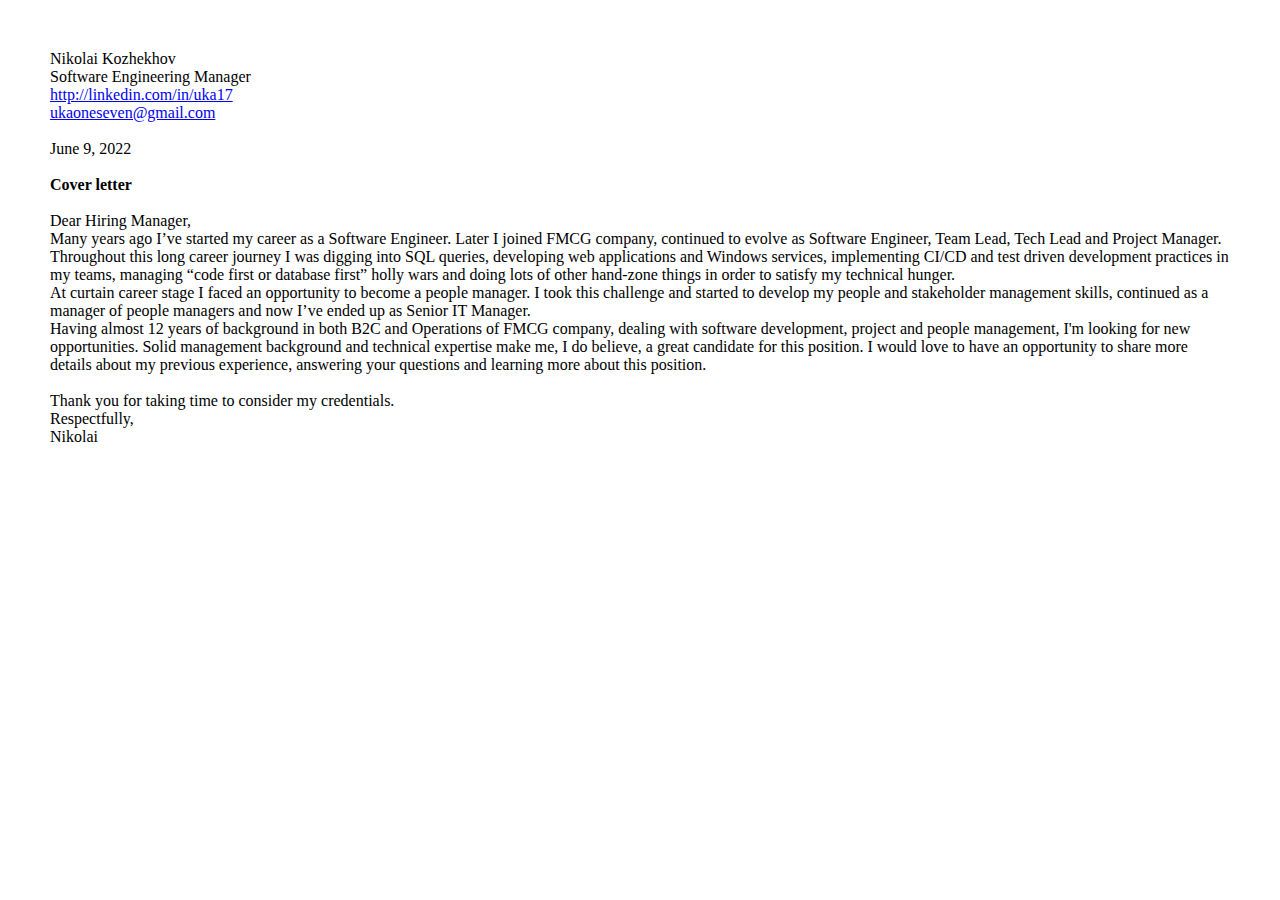
<file: cover.html>
<!DOCTYPE html>
<html>
 <head>
  <meta charset="utf-8">
  <title></title>
  <style>
   body { 
    margin: 50px;
   }
  </style>
 </head> 
<body>
<p>
Nikolai Kozhekhov
<br>
Software Engineering Manager
<br>
<a href="http://linkedin.com/in/uka17">http://linkedin.com/in/uka17</a>
<br>
<a href="mailto:ukaoneseven@gmail.com">ukaoneseven@gmail.com</a>
<br><br>
June 9, 2022
<br><br>
<b>Cover letter</b>
<br><br>
Dear Hiring Manager,
<br>
Many years ago I’ve started my career as a Software Engineer. Later I joined FMCG company, continued to evolve as Software Engineer, Team Lead, Tech Lead and Project Manager. Throughout this long career journey I was digging into SQL queries, developing web applications and Windows services, implementing CI/CD and test driven development practices in my teams, managing “code first or database first” holly wars and doing lots of other hand-zone things in order to satisfy my technical hunger.
<br>
At curtain career stage I faced an opportunity to become a people manager. I took this challenge and started to develop my people and stakeholder management skills, continued as a manager of people managers and now I’ve ended up as Senior IT Manager.
<br>
Having almost 12 years of background in both B2C and Operations of FMCG company, dealing with software development, project and people management, I'm looking for new opportunities. Solid management background and technical expertise make me, I do believe, a great candidate for this position. 
I would love to have an opportunity to share more details about my previous experience, answering your questions and learning more about this position. 
<br>
<br>
Thank you for taking time to consider my credentials.
<br> 
Respectfully, 
<br>
Nikolai 
</p>
</body>
</file>
